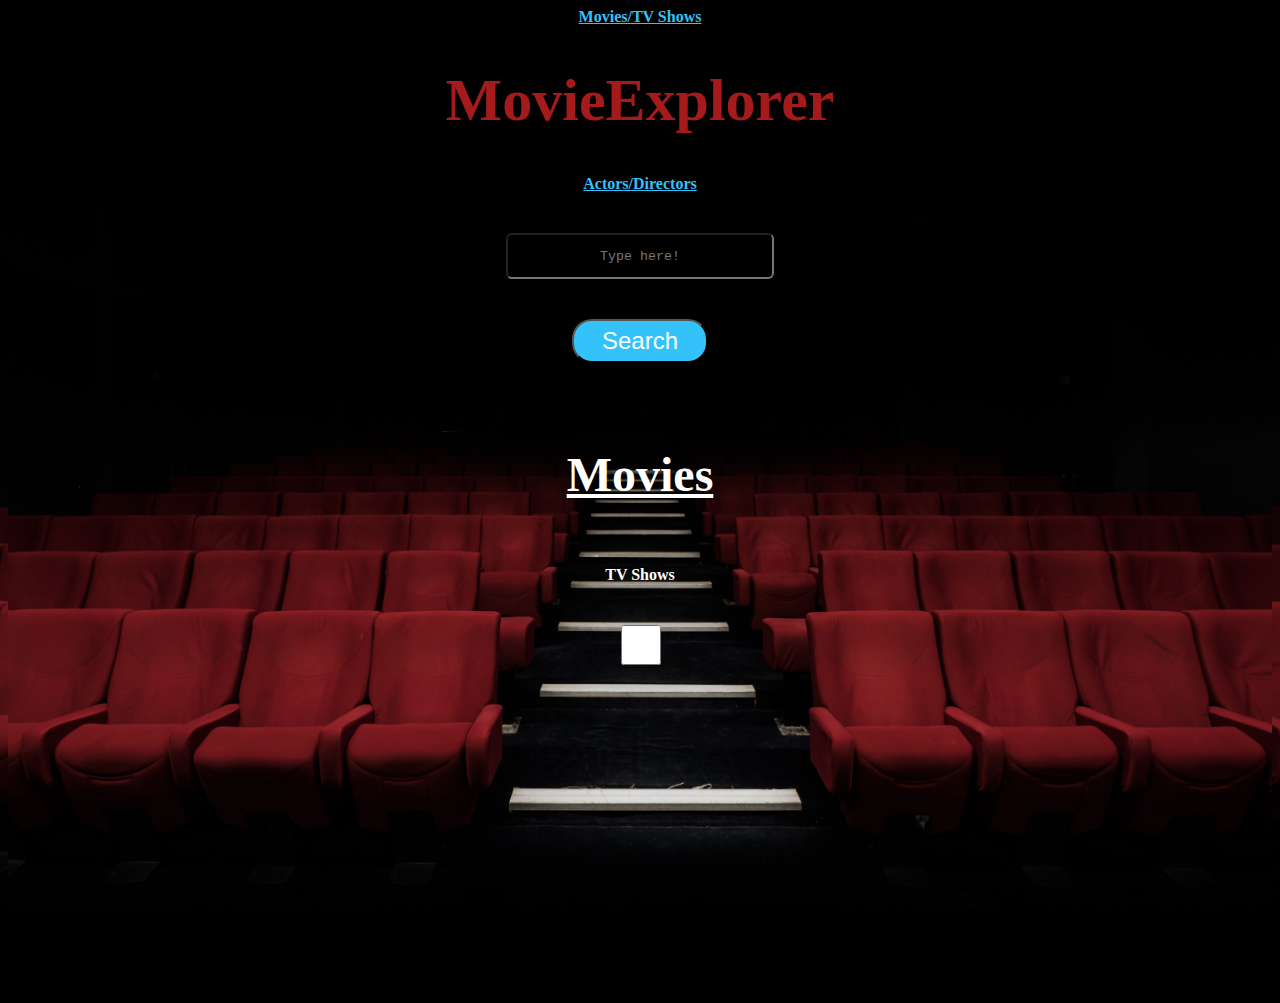
<file: index.html>
<!DOCTYPE html>
<html lang="en">
  <head>
    <meta charset="UTF-8" />
    <meta http-equiv="X-UA-Compatible" content="IE=edge" />
    <meta name="viewport" content="width=device-width, initial-scale=1.0" />
    <link
      href="https://cdn.jsdelivr.net/npm/bootstrap@5.0.2/dist/css/bootstrap.min.css"
      rel="stylesheet"
      integrity="sha384-EVSTQN3/azprG1Anm3QDgpJLIm9Nao0Yz1ztcQTwFspd3yD65VohhpuuCOmLASjC"
      crossorigin="anonymous"
    />
    <link rel="stylesheet" type="text/css" href="./style.css" />

    <script src="https://ajax.googleapis.com/ajax/libs/jquery/3.6.1/jquery.min.js"></script>

    <title>MovieExplorer</title>
  </head>

  <body>
    <!--Navbar menu items-->
    <nav id="my-navbar" class="navbar navbar-expand-sm row">
      <div class="collapse navbar-collapse col-md-4">
        <div class="navbar-nav ml-auto centered-item">
          <a class="nav-link" href="./index.html">Movies/TV Shows</a>
        </div>
      </div>

      <div class="col-md-4">
        <h1 class="navbar-heading centered-item" id="website-title">
          MovieExplorer
        </h1>
      </div>

      <div class="collapse navbar-collapse col-md-4" id="navbarNavAltMarkup">
        <div class="navbar-nav ml-auto centered-item">
          <a class="nav-link" href="./personsearch.html">Actors/Directors</a>
        </div>
      </div>
    </nav>
    <!--Search controls column-->
    <main class="main-container row">
      <section id="search-controls" class="col-lg-3">
        <div class="centered-item">
          <!--Search bar/button-->
          <input id="movie-input" type="text" placeholder="Type here!" />
          <br />
          <button id="search-button">Search</button>
          <!--Switch to change between Movie/TV searches-->

          <h4 id="is-movie">Movies</h4>
          <h4 id="is-tvshow">TV Shows</h4>
          <div class="form-switch">
            <input
              class="form-check-input"
              type="checkbox"
              role="switch"
              id="flexSwitch"
              onchange="movieOrTVShow()"
            />
          </div>
        </div>
        <h4 id="similar-movies-label" class="centered-item hide">
          Related Movies
        </h4>
        <div id="similar-movies" class="row"></div>
      </section>

      <!--Movie info section on currently searched for movie-->
      <section id="movies-section" class="col-lg-9">
        <div id="movie-info" class="row">
          <div class="col-lg-3">
            <img id="movie-poster" />
          </div>
          <div class="col-lg-9">
            <div>
              <div class="row">
                <h1 id="movie-title"></h1>
                <h1 id="movie-summary"></h1>
                <h1 id="release-date"></h1>
              </div>
            </div>
          </div>
        </div>
      </section>
    </main>

    <script src="./script.js"></script>
  </body>
</html>
</file>
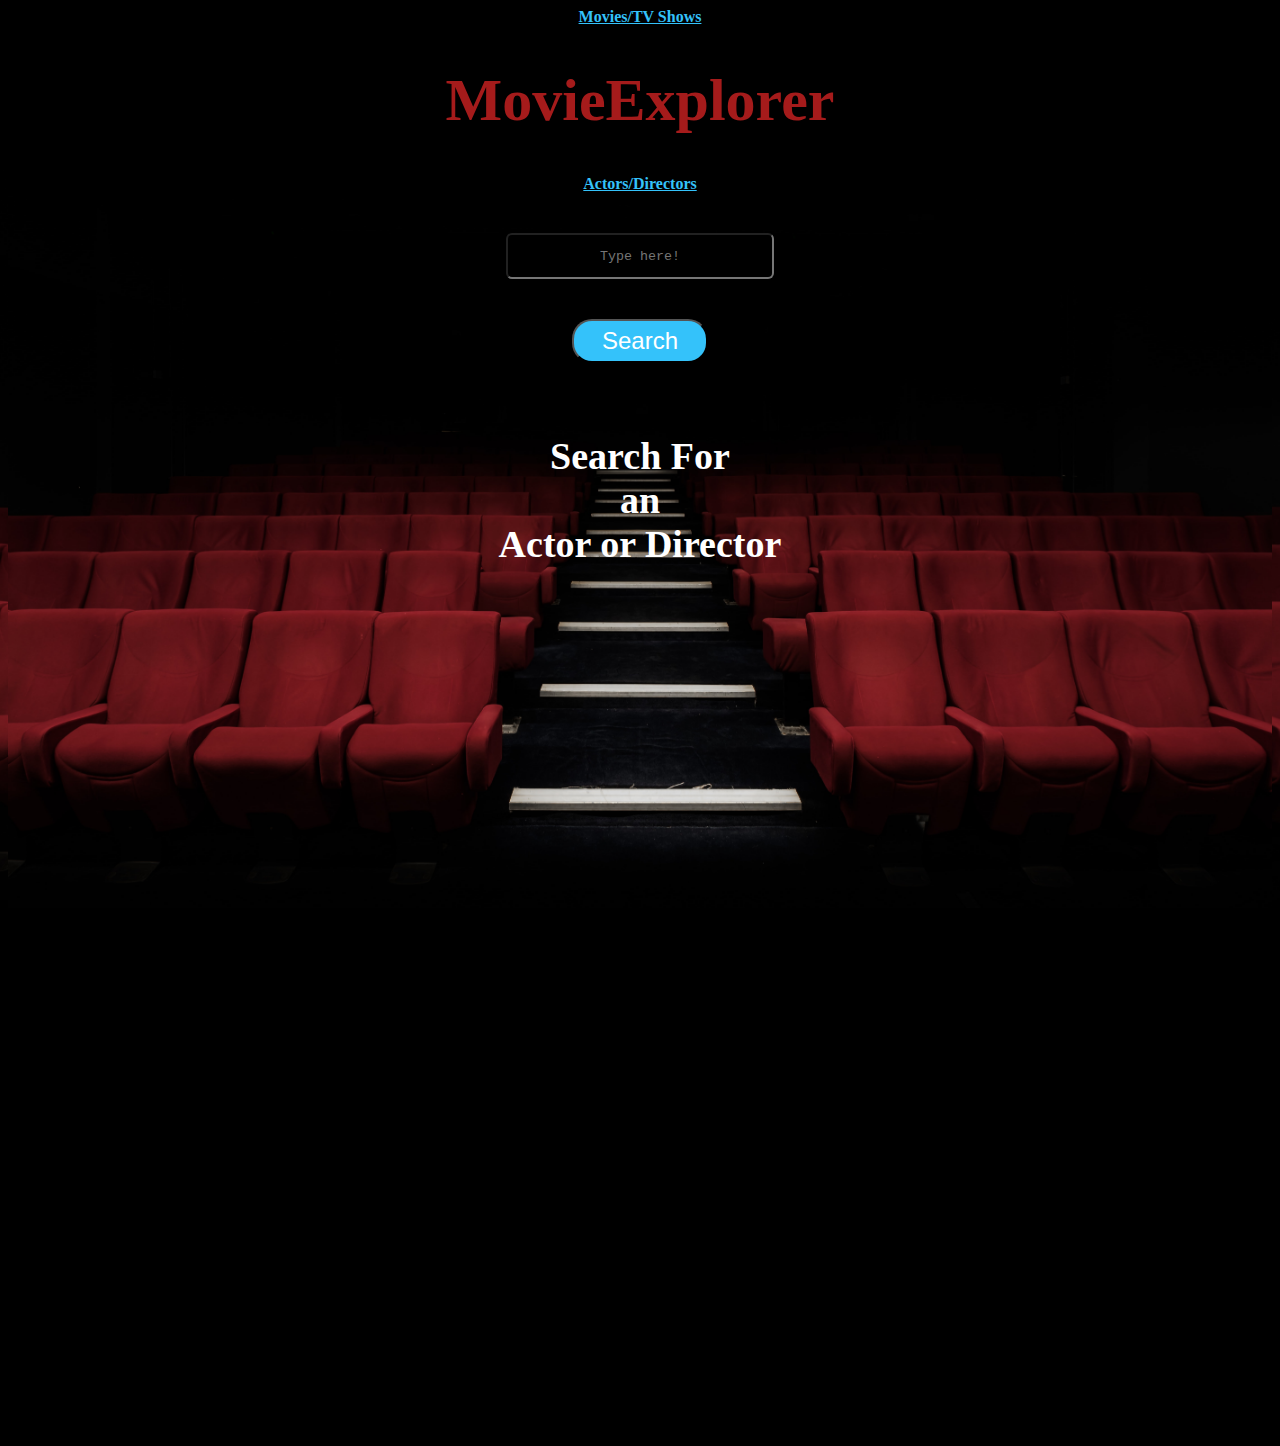
<file: personsearch.html>
<!DOCTYPE html>
<html lang="en">
  <head>
    <meta charset="UTF-8" />
    <meta http-equiv="X-UA-Compatible" content="IE=edge" />
    <meta name="viewport" content="width=device-width, initial-scale=1.0" />
    <link
      href="https://cdn.jsdelivr.net/npm/bootstrap@5.0.2/dist/css/bootstrap.min.css"
      rel="stylesheet"
      integrity="sha384-EVSTQN3/azprG1Anm3QDgpJLIm9Nao0Yz1ztcQTwFspd3yD65VohhpuuCOmLASjC"
      crossorigin="anonymous"
    />
    <link rel="stylesheet" type="text/css" href="./personsearch.css" />

    <script src="https://ajax.googleapis.com/ajax/libs/jquery/3.6.1/jquery.min.js"></script>

    <title>MovieExplorer</title>
  </head>

  <body>
    <!--Navbar menu items-->
    <nav id="my-navbar" class="navbar navbar-expand-sm row">
      <div class="collapse navbar-collapse col-md-4">
        <div class="navbar-nav ml-auto centered-item">
          <a class="nav-link" href="./index.html">Movies/TV Shows</a>
        </div>
      </div>

      <div class="col-md-4">
        <h1 class="navbar-heading centered-item" id="website-title">
          MovieExplorer
        </h1>
      </div>

      <div class="collapse navbar-collapse col-md-4" id="navbarNavAltMarkup">
        <div class="navbar-nav ml-auto centered-item">
          <a class="nav-link" href="./personsearch.html">Actors/Directors</a>
        </div>
      </div>
    </nav>
    <!--Search controls column-->
    <main class="main-container row">
      <section id="search-controls" class="col-lg-3">
        <div class="centered-item">
          <!--Search bar/button-->
          <input id="person-input" type="text" placeholder="Type here!" />
          <br />
          <button id="search-button">Search</button>
         
          <h4 id="search-label" class="centered-item">Search For <br> an <br> Actor or Director</h4>
        
          </div>
        </div>
        <h4 id="known-for-label" class="centered-item hide">Noteable Performances</h4>
        <div id="known-for-movies" class="row"></div>
      </section>

      <!--Movie info section on currently searched for movie-->
      <section id="results-section" class="col-lg-9">
        <div id="actor-info" class="row">
          <div class="col-lg-3">
            <img id="person-headshot" />
          </div>
          <div class="col-lg-9">
            <div>
              <div class="row">
                <h1 id="person-name"></h1>
                <h1 id="person-biography"></h1>
                <h1 id="person-dob"></h1>
              </div>
            </div>
          </div>
        </div>
      </section>
    </main>

    <script src="./personsearch.js"></script>
  </body>
</html>
</file>
<file: style.css>
html, body {
    background-color: black;
    background-image: url("cinema.jpg");
    background-position: center;
    background-repeat: no-repeat;
    background-size: cover;
    height: 100%
}

#my-navbar {
    background-color: black;
    min-height: 120px;
}

.nav-link {
    color:rgb(52, 194, 250);
    font-weight: 900;
}

#website-title {
    color: rgb(165, 27, 27);
    font-size: 60px;
    
}

.main-container {
    height: 90%;
}
    
#movie-info {
    max-height: 50%;
    min-height: 50%;
}

#movie-poster {
    max-height: 500px;
    max-width: 100%;
    border-radius: 6px;
}

#movie-input {
    color: white;
    width: 260px;
    height: 40px;
    background-color: black;
    margin: 40px 20px 20px 20px;
    border-radius: 6px;
    font-family: 'Courier New', Courier, monospace;
    text-align: center;
}

#movie-input::placeholder {
    text-align: center;
    font-family: 'Courier New', Courier, monospace;
}

#search-button {
    margin: 20px;
    background-color: rgb(52, 194, 250);
    border-radius: 20px;
    padding: 6px 28px;
    color: white;
    font-size: 24px;
    font-weight: 500;
}

#flexSwitch {
    width: 80px;
    height: 40px;
    margin-top: 20px;
    margin-bottom: 40px;
    background-color: rgb(52, 194, 250);
}

.highlighted {
    font-size: 48px;
    text-decoration: underline;
}

.centered-item {
    width: 100%; 
    text-align: center;
    display: block;
}

h4 {
    color: white;    
}

#similar-movies-label {
    color: white;
    font-size: 32px;
    font-family: 'Courier New', Courier, monospace;
    text-decoration: underline;
}

#movie-title, #movie-summary, #release-date {
    color: white;
    padding: 20px;
    font-family: 'Courier New', Courier, monospace;
}

#movie-title {
    text-decoration: underline;
    font-size: 50px;
    
}

#movie-summary {
    font-style: italic;
}

.poster-card {
    max-width: 50%;
    background-color: black;
    padding: 3px;
}

.poster-card:hover {
    background-color: white;
}

.hide {
    display: none;
}
</file>
<file: personsearch.css>
html, body {
    background-color: black;
    background-image: url("cinema.jpg");
    background-position: center;
    background-repeat: no-repeat;
    background-size: cover;
    height: 100%
}

#my-navbar {
    background-color: black;
    min-height: 120px;
}

.nav-link {
    color:rgb(52, 194, 250);
    font-weight: 900;
}


#website-title {
    color: rgb(165, 27, 27);
    font-size: 60px;
    
}

.main-container {
    height: 90%;
}

#person-input {
    color: white;
    width: 260px;
    height: 40px;
    background-color: black;
    margin: 40px 20px 20px 20px;
    border-radius: 6px;
    font-family: 'Courier New', Courier, monospace;
    text-align: center;
}

#person-input::placeholder {
    text-align: center;
    font-family: 'Courier New', Courier, monospace;
}

#search-button {
    margin: 20px;
    background-color: rgb(52, 194, 250);
    border-radius: 20px;
    padding: 6px 28px;
    color: white;
    font-size: 24px;
    font-weight: 500;
}

.centered-item {
    width: 100%; 
    text-align: center;
    display: block;
}

#person-headshot {
    max-height: 500px;
    max-width: 100%;
    border-radius: 6px;
}

#search-label {
    color: white;
    font-size: 38px;
    margin-bottom: 60px;   
}

#actor-info {
    max-height: 50%;
    min-height: 50%;
    background-color: (black, .9);
    min-height: 800px;
}

#person-name, #person-biography, #person-dob {
    color: white;
    padding: 20px;
    font-family: 'Courier New', Courier, monospace;
}

#person-name {
    text-decoration: underline;
    font-size: 50px;
    
}

#person-biography {
    font-style: italic;
}

#known-for-movies {
    color: white;
    font-size: 24px;
    padding: 10px; 
    font-family: 'Courier New', Courier, monospace;
    
}

#known-for-label {
    color: white;
    font-size: 32px;
    font-family: 'Courier New', Courier, monospace;
    text-decoration: underline;
}

.hide {
    display: none;
}
</file>
